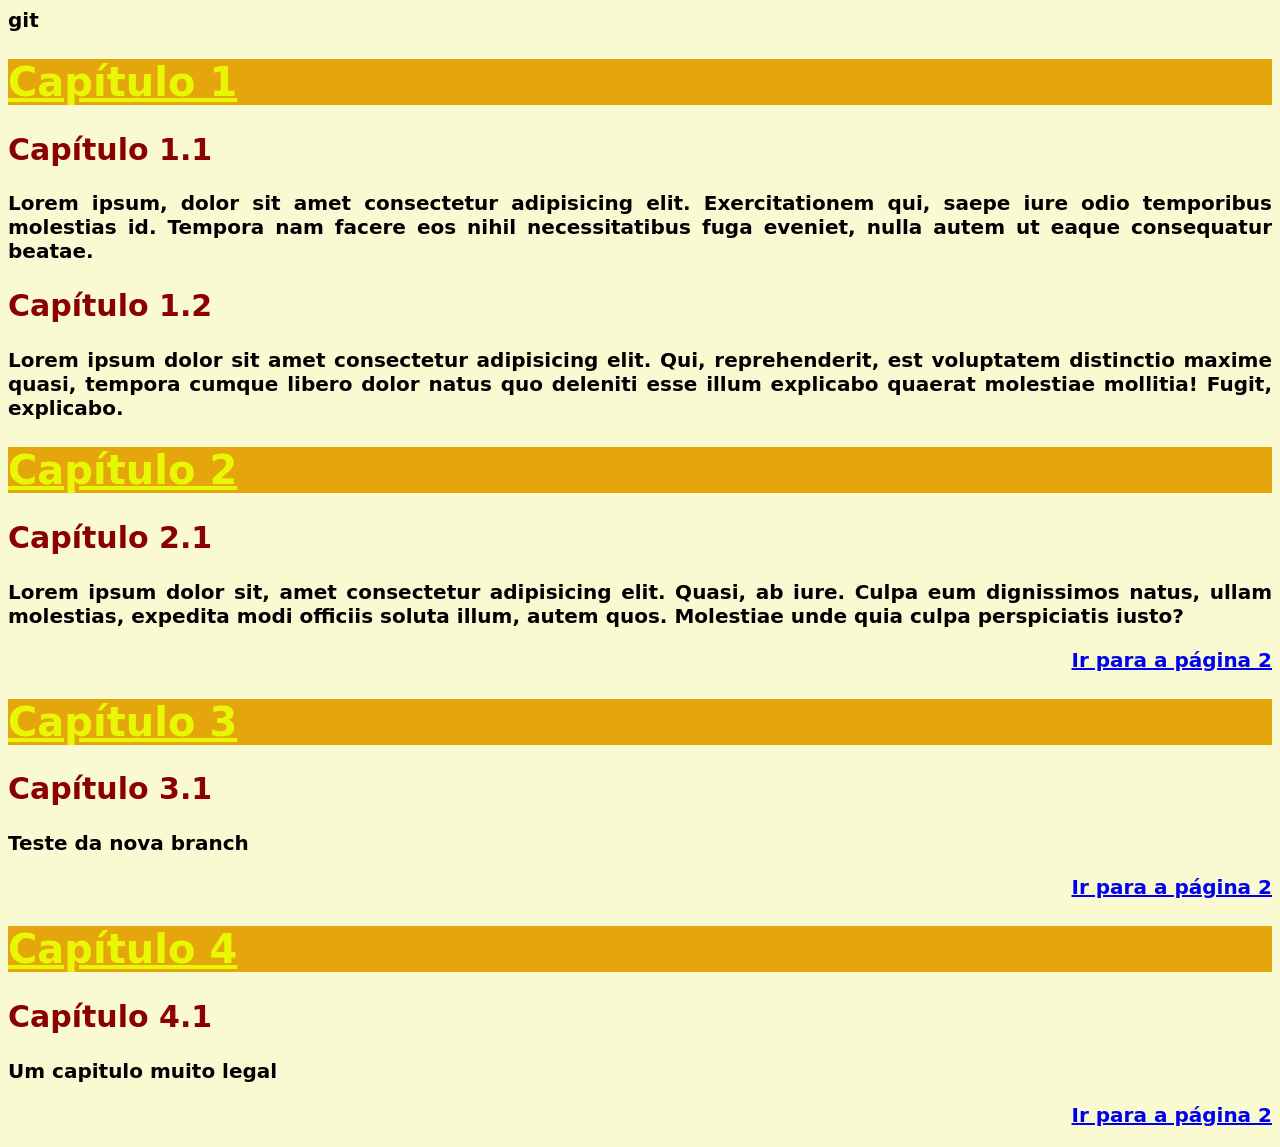
<file: index.html>
git<!DOCTYPE html>
<html lang="pt-br">
<head>
    <meta charset="UTF-8">
    <meta name="viewport" content="width=device-width, initial-scale=1.0">
    <title>Estilos Licais Internos</title>
<link rel="stylesheet" href="style.css">
<style>
    h1{
        text-decoration: underline;
        
    }
</style>
</head>
<body>
    <h1>Capítulo 1</h1>
    <h2>Capítulo 1.1</h2>
    <p>Lorem ipsum, dolor sit amet consectetur adipisicing elit. Exercitationem qui, saepe iure odio temporibus molestias id. Tempora nam facere eos nihil necessitatibus fuga eveniet, nulla autem ut eaque consequatur beatae.</p>
     <h2>Capítulo 1.2</h2>
     <p>Lorem ipsum dolor sit amet consectetur adipisicing elit. Qui, reprehenderit, est voluptatem distinctio maxime quasi, tempora cumque libero dolor natus quo deleniti esse illum explicabo quaerat molestiae mollitia! Fugit, explicabo.</p>
     <h1>Capítulo 2</h1>
     <h2>Capítulo 2.1</h2>
     <p>Lorem ipsum dolor sit, amet consectetur adipisicing elit. Quasi, ab iure. Culpa eum dignissimos natus, ullam molestias, expedita modi officiis soluta illum, autem quos. Molestiae unde quia culpa perspiciatis iusto?</p>
     <p style="text-align: right;"><a href="pagina02.html" target="_self">Ir para a página 2</a></p>
      <h1>Capítulo 3</h1>
     <h2>Capítulo 3.1</h2>
     <p>Teste da nova branch</p>
     <p style="text-align: right;"><a href="pagina02.html" target="_self">Ir para a página 2</a></p>
       <h1>Capítulo 4</h1>
     <h2>Capítulo 4.1</h2>
     <p>Um capitulo muito legal</p>
     <p style="text-align: right;"><a href="pagina02.html" target="_self">Ir para a página 2</a></p>
     
</body>
</html>
</file>
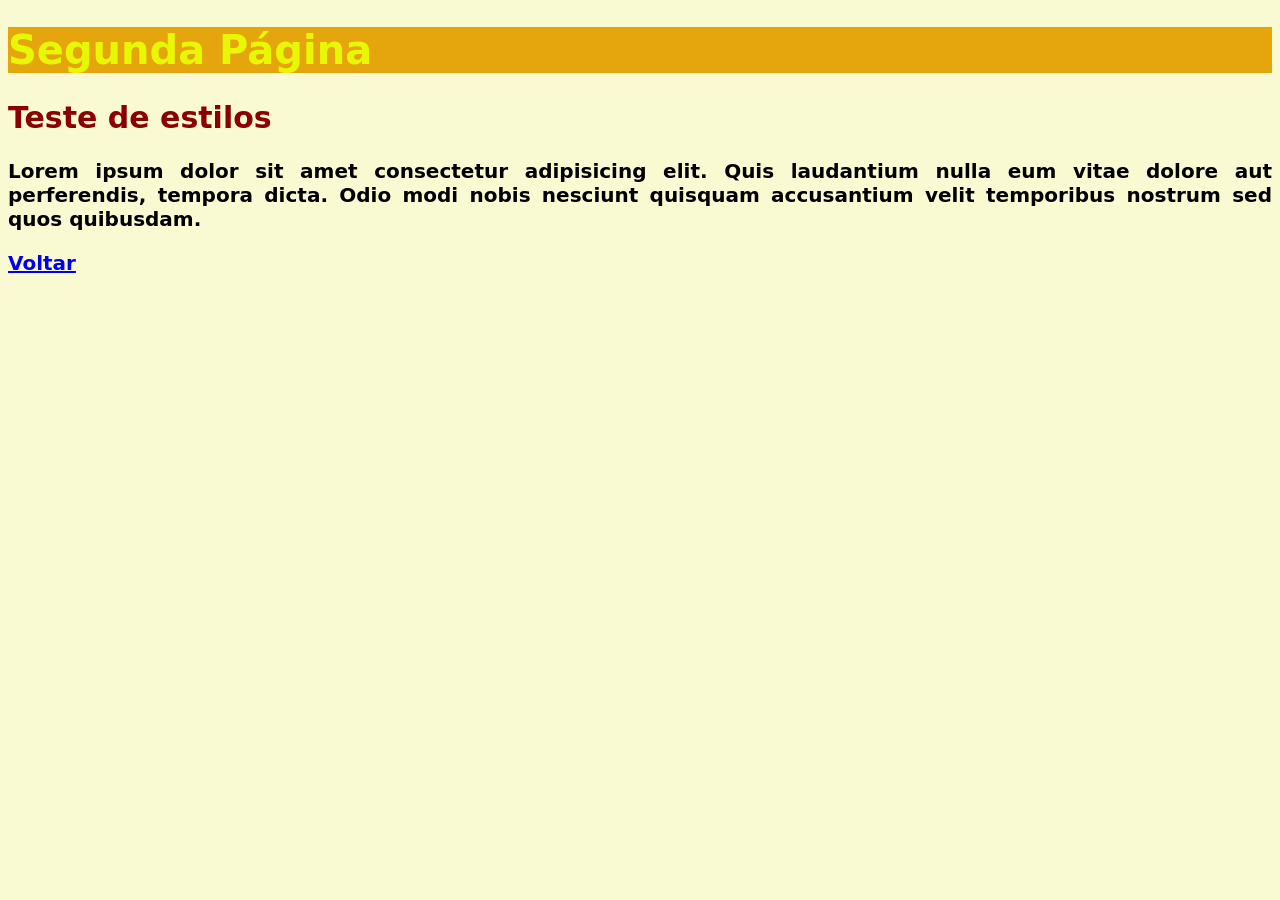
<file: pagina02.html>
<!DOCTYPE html>
<html lang="en">
<head>
    <meta charset="UTF-8">
    <meta name="viewport" content="width=device-width, initial-scale=1.0">
    <title>Segunda página</title>
    <link rel="stylesheet" href="style.css">
</head>
<body>
    <h1>Segunda Página</h1>
    <h2>Teste de estilos</h2>
    <p>Lorem ipsum dolor sit amet consectetur adipisicing elit. Quis laudantium nulla eum vitae dolore aut perferendis, tempora dicta. Odio modi nobis nesciunt quisquam accusantium velit temporibus nostrum sed quos quibusdam.</p>
    <p><a href="index.html">Voltar</a></p>
</body>
</html>
</file>
<file: style.css>
@charset "UTF-8";

        body{
            background-color: lightgoldenrodyellow;
            font-family: system-ui, -apple-system, BlinkMacSystemFont, 'Segoe UI', Roboto, Oxygen, Ubuntu, Cantarell, 'Open Sans', 'Helvetica Neue', sans-serif;
            font-size: 20px;
            font-weight: 600;
        }
        h1{
            color: rgb(232, 248, 4);
            background-color: rgb(228, 166, 12);
            
        }
        h2{
            color: darkred;
        }
        p{
            text-align: justify;
        }
</file>
